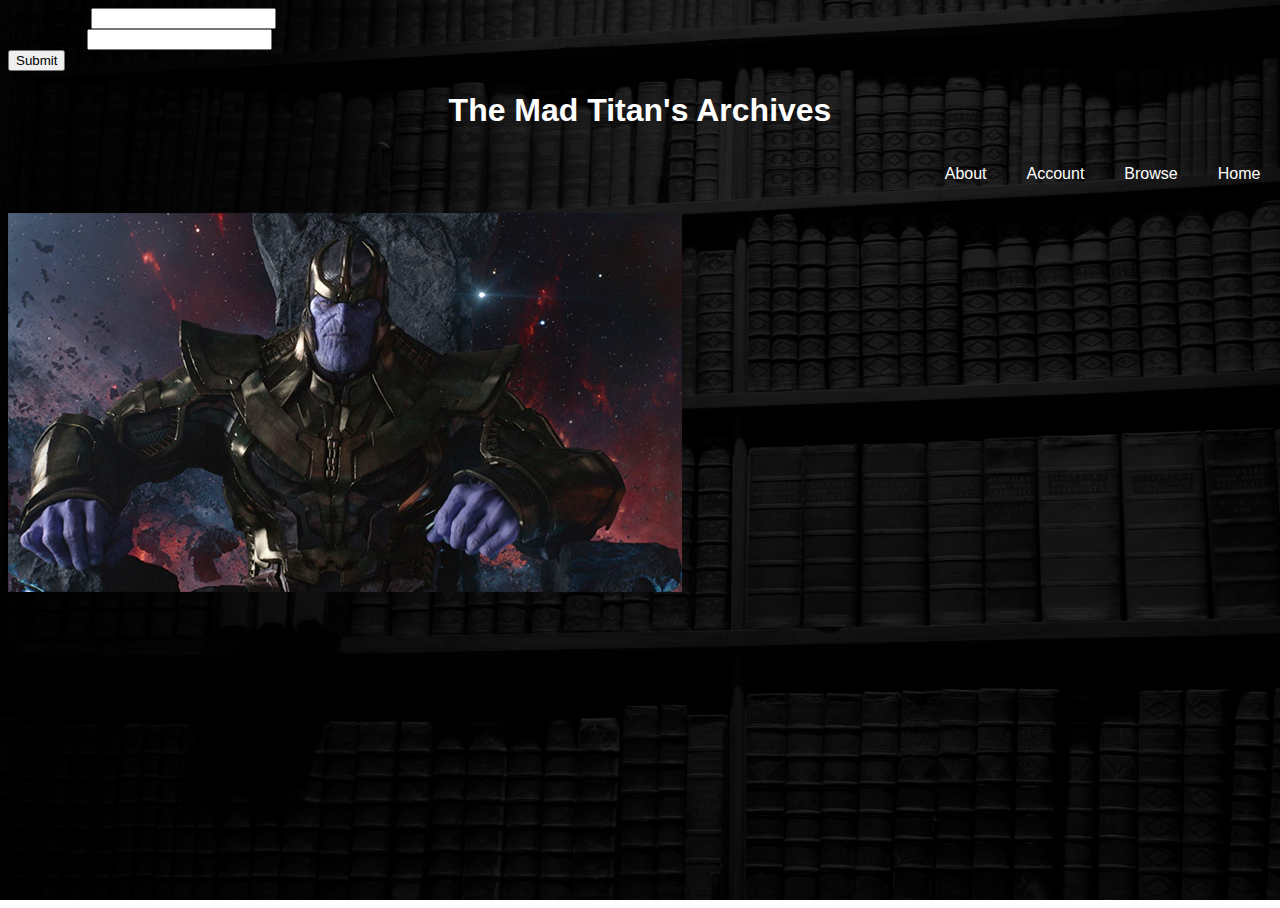
<file: index.html>
<!DOCTYPE html>
<html lang="en-US" style="height: 100%;">
	<head>
		<title>Our Project is Done</title>
		<meta charset="utf-8">
		<meta name="viewport" content="width=device-width, initial-scale=1">
		<meta name="Keywords" content="Books, Library, SE">
		<meta name="Description" content="An ideal, oversimplified, and maybe not entirely reaslistic library system">
		<link rel="icon" href="favicon.ico" type="image/x-icon">
		<link rel="stylesheet" type="text/css" href="style.css">
		
		<!--To include javascript files-->
		<!--<script src="script.js></script>-->
		
	</head>
	<body style="position: relative; min-height: 100%; top: 0px;">
		<div class="TopContainer" style="margin-top: 5px;">
			<form id="login">Username: <input type="text"><br>
				Password: <input type="text"><br>
				<input type="submit" value="Submit">
			</form>
			<h1 id="MainHeading">The Mad Titan's Archives</h1>
		</div>
		<div class="NavBar">
			<ul class="TopBar">
				<li class="nav"><a class="nav" href="index.html">Home</a></li>
				<li class="nav"><a class="nav" href="browse.html">Browse</a></li>
				<li class="nav"><a class="nav" href="account.html">Account</a></li>
				<li class="nav"><a class="nav" href="about.html">About</a></li>
			</ul>
		</div>
		<section id="Content">
			<div class="Content">
				<img id="thanos" src="thanos.png"/>
			</div>
		</section>
		<!--<section id="footer">
			<footer class="PageFooter">This website application was made by Andrew Baughman, Justin DeClark, Clayton Wilson, and Cole Harding.</footer>
		</section>-->
	</body>
</html>
	
	
<!--
	
<nav class="w3-bar w3-black">
  <a href="#home" class="w3-button w3-bar-item">Home</a>
  <a href="#band" class="w3-button w3-bar-item">Band</a>
  <a href="#tour" class="w3-button w3-bar-item">Tour</a>
  <a href="#contact" class="w3-button w3-bar-item">Contact</a>
</nav>
<h1>Our Project is Done</h1>

<body>

<button>A Button</button>

<ul>
  <li>Coffee</li>
  <li>Tea</li>
  <li>Milk</li>
</ul>

<ol>
  <li><a href="https://www.theverge.com">Coffee</a></li>
  <li>Tea</li>
  <li>Milk</li>
</ol>

<table style="width:78%">
  <tr>
    <th>Firstname</th>
    <th>Lastname</th>
    <th>Age</th>
  </tr>
  <tr>
    <td>Jill</td>
    <td>Smith</td>
    <td>50</td>
  </tr>
  <tr>
    <td>Eve</td>
    <td>Jackson</td>
    <td>94</td>
  </tr>
</table>

<audio controls>
  <source src="horse.mp3" type="audio/mpeg">
Your browser does not support the audio element.
</audio>

<form>
  First name:<br>
  <input type="text" name="firstname"><br>
  Last name:<br>
  <input type="text" name="lastname">
  <input type="radio" name="gender" value="male" checked> Male<br>
  <input type="radio" name="gender" value="female"> Female<br>
  <input type="radio" name="gender" value="other"> Other
</form>

</body>

</html>

-->
</file>
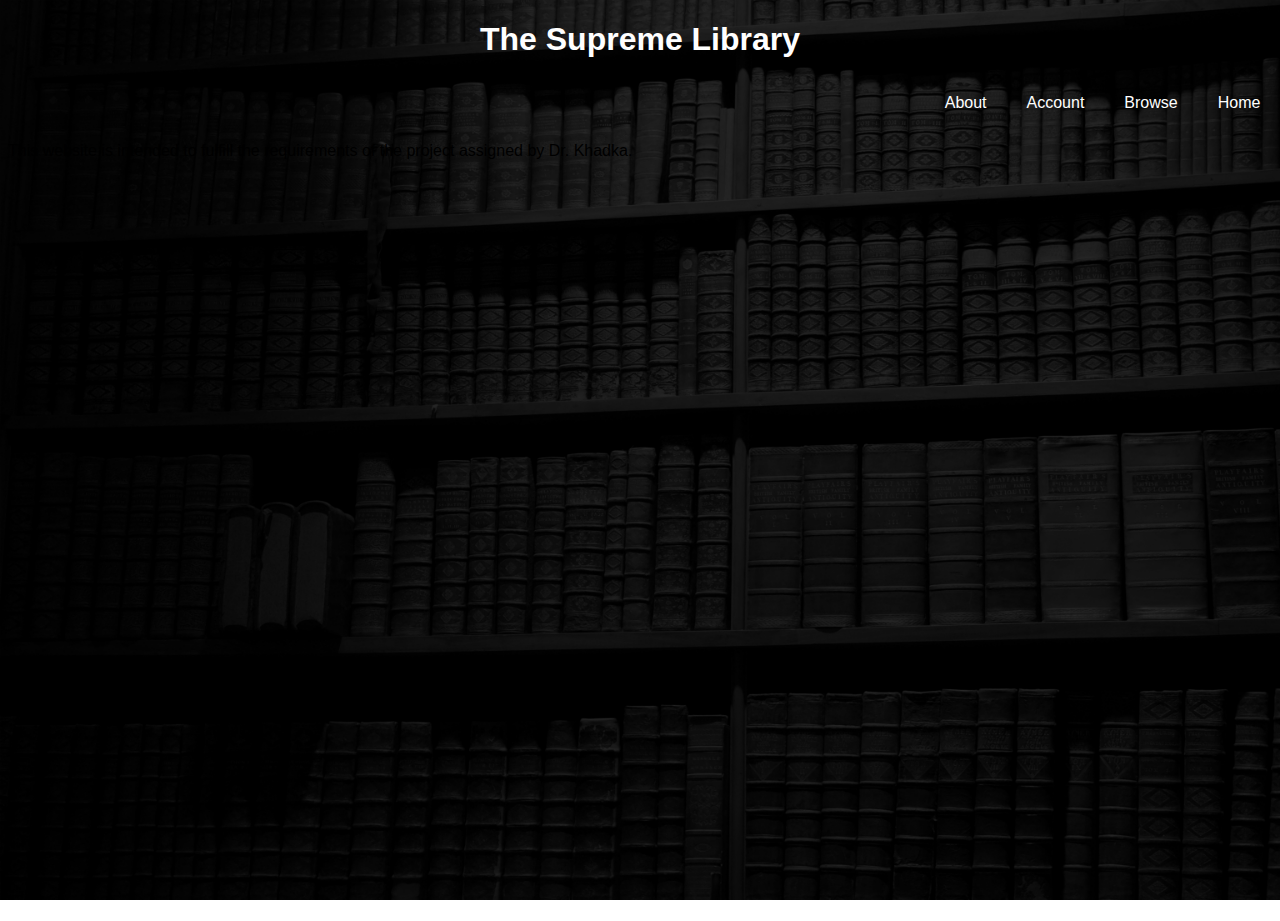
<file: about.html>
<!DOCTYPE html>
<html lang="en-US" style="height: 100%;">
	<head>
		<title>Our Project is Done</title>
		<meta charset="utf-8">
		<meta name="viewport" content="width=device-width, initial-scale=1">
		<meta name="Keywords" content="Books, Library, SE">
		<meta name="Description" content="An ideal, oversimplified, and maybe not entirely reaslistic library system">
		<link rel="icon" href="favicon.ico" type="image/x-icon">
		<link rel="stylesheet" type="text/css" href="style.css">
		
		<!--To include javascript files-->
		<!--<script src="script.js></script>-->
		
	</head>
	<body style="position: relative; min-height: 100%; top: 0px;">
		<div class="TopContainer" style="margin-top: 5px;">
			<h1 id="MainHeading">The Supreme Library</h1>
		</div>
		<div class="NavBar">
			<ul class="TopBar">
				<li class="nav"><a class="nav" href="index.html">Home</a></li>
				<li class="nav"><a class="nav" href="browse.html">Browse</a></li>
				<li class="nav"><a class="nav" href="account.html">Account</a></li>
				<li class="nav"><a class="nav" href="about.html">About</a></li>
			</ul>
		</div>
		<section id="Content">
			<div class="Content">
				<p>This website is intended to fulfill the requirements of the project assigned by Dr. Khadka.</p>
			</div>
		</section>
		<!--<section id="footer">
			<footer class="PageFooter">This website application was made by Andrew Baughman, Justin DeClark, Clayton Wilson, and Cole Harding.</footer>
		</section>-->
	</body>
</html>
</file>
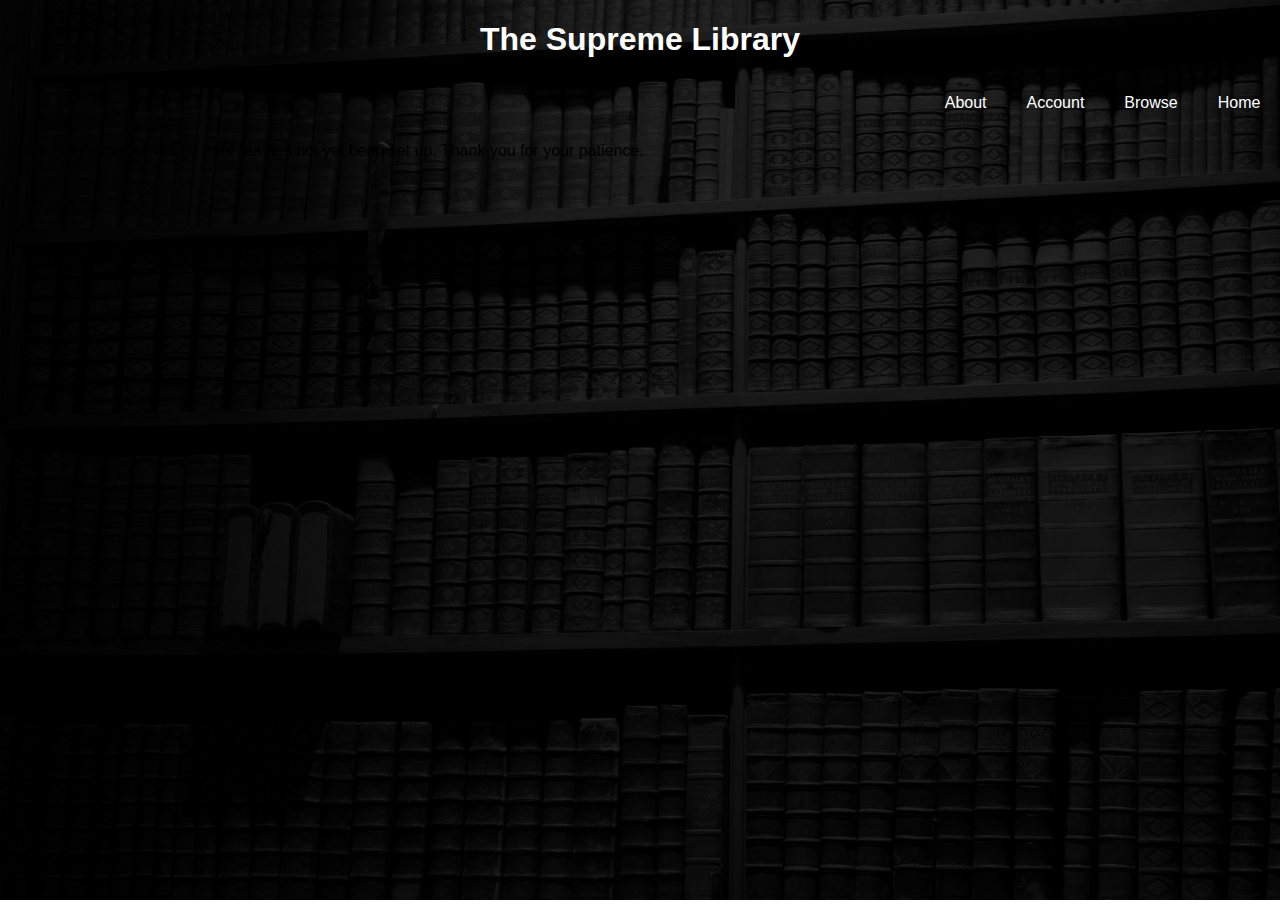
<file: account.html>
<!DOCTYPE html>
<html lang="en-US" style="height: 100%;">
	<head>
		<title>Our Project is Done</title>
		<meta charset="utf-8">
		<meta name="viewport" content="width=device-width, initial-scale=1">
		<meta name="Keywords" content="Books, Library, SE">
		<meta name="Description" content="An ideal, oversimplified, and maybe not entirely reaslistic library system">
		<link rel="icon" href="favicon.ico" type="image/x-icon">
		<link rel="stylesheet" type="text/css" href="style.css">
		
		<!--To include javascript files-->
		<!--<script src="script.js></script>-->
		
	</head>
	<body style="position: relative; min-height: 100%; top: 0px;">
		<div class="TopContainer" style="margin-top: 5px;">
			<h1 id="MainHeading">The Supreme Library</h1>
		</div>
		<div class="NavBar">
			<ul class="TopBar">
				<li class="nav"><a class="nav" href="index.html">Home</a></li>
				<li class="nav"><a class="nav" href="browse.html">Browse</a></li>
				<li class="nav"><a class="nav" href="account.html">Account</a></li>
				<li class="nav"><a class="nav" href="about.html">About</a></li>
			</ul>
		</div>
		<section id="Content">
			<div class="Content">
				<p>Account information will be here but has not yet been set up. Thank you for your patience. </p>
			</div>
		</section>
		<!--<section id="footer">
			<footer class="PageFooter">This website application was made by Andrew Baughman, Justin DeClark, Clayton Wilson, and Cole Harding.</footer>
		</section>-->
	</body>
</html>
</file>
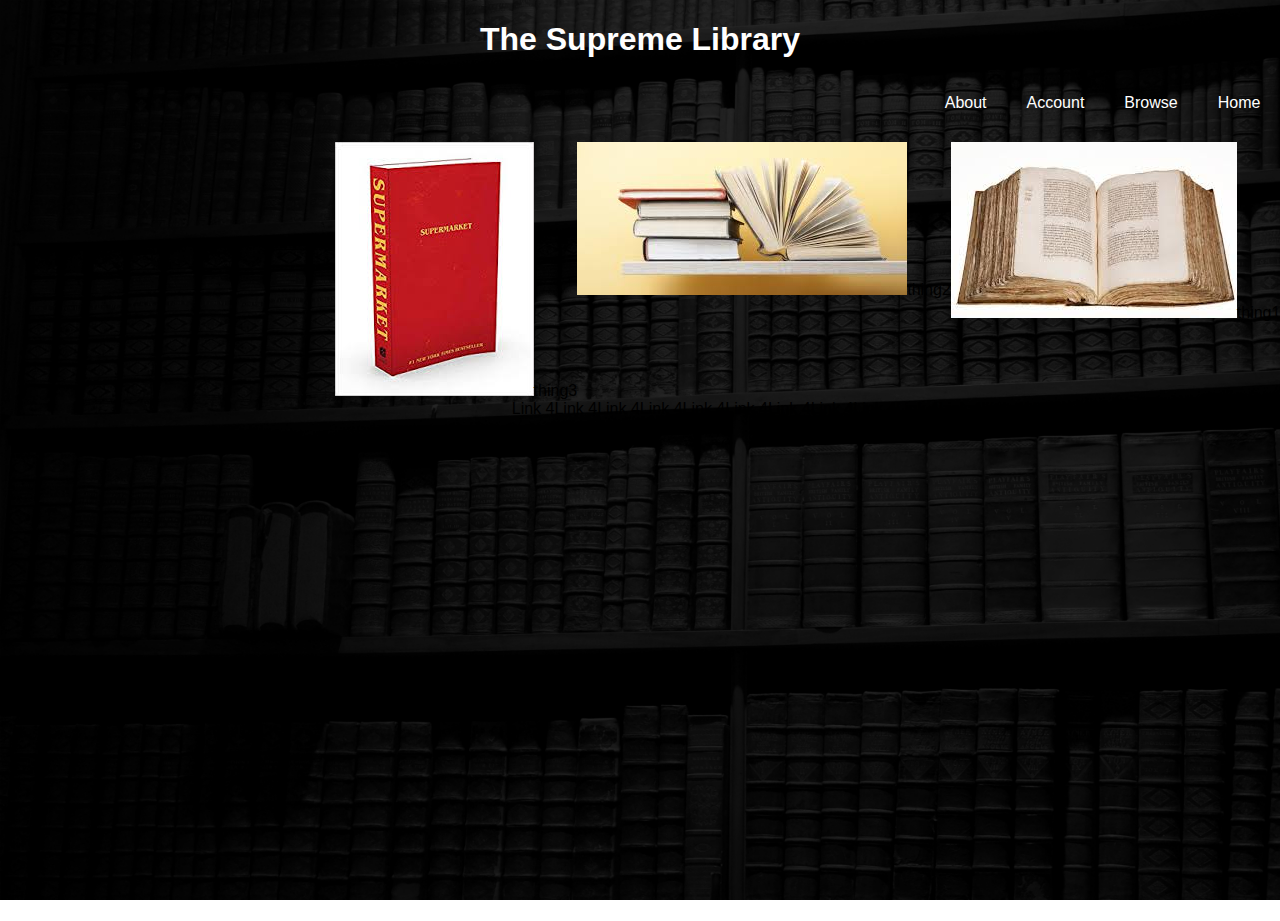
<file: browse.html>
<!DOCTYPE html>
<html lang="en-US" style="height: 100%;">
	<head>
		<title>Our Project is Done</title>
		<meta charset="utf-8">
		<meta name="viewport" content="width=device-width, initial-scale=1">
		<meta name="Keywords" content="Books, Library, SE">
		<meta name="Description" content="An ideal, oversimplified, and maybe not entirely reaslistic library system">
		<link rel="icon" href="favicon.ico" type="image/x-icon">
		<link rel="stylesheet" type="text/css" href="style.css">
		
		<!--To include javascript files-->
		<!--<script src="script.js></script>-->
		
	</head>
	<body style="position: relative; min-height: 100%; top: 0px;">
		<div class="TopContainer" style="margin-top: 5px;">
			<h1 id="MainHeading">The Supreme Library</h1>
		</div>
		<div class="NavBar">
			<ul class="TopBar">
				<li class="nav"><a class="nav" href="index.html">Home</a></li>
				<li class="nav"><a class="nav" href="browse.html">Browse</a></li>
				<li class="nav"><a class="nav" href="account.html">Account</a></li>
				<li class="nav"><a class="nav" href="about.html">About</a></li>
			</ul>
		</div>
		<section id="Content">
			<div class="Content">
				<ul class="list">
					<li class="scroll"><img class="pic" src="pic1.jpg"/>thing1</li>
					<li class="scroll"><img class="pic" src="pic2.jpg"/>thing2</li>
					<li class="scroll"><img class="pic" src="pic3.jpg"/>thing3</li>
					<li class="scroll">Link 4</li>
					<li class="scroll">Link 4</li>
					<li class="scroll">Link 4</li>
					<li class="scroll">Link 4</li>
					<li class="scroll">Link 4</li>
					<li class="scroll">Link 4</li>
					<li class="scroll">Link 4</li>
					<li class="scroll">Link 4</li>
					<li class="scroll">Link 4</li>
					<li class="scroll">Link 4</li>
					<li class="scroll">Link 4</li>
					<li class="scroll">Link 4</li>
					<li class="scroll">Link 4</li>
					<li class="scroll">Link 4</li>
					<li class="scroll">Link 4</li>
					<li class="scroll">Link 4</li>
					<li class="scroll">Link 4</li>
					<li class="scroll">Link 4</li>
					
				</ul>
			</div>
		</section>
		<!--<section id="footer">
			<footer class="PageFooter">This website application was made by Andrew Baughman, Justin DeClark, Clayton Wilson, and Cole Harding.</footer>
		</section>-->
	</body>
</html>
</file>
<file: style.css>
@import "https://use.fontawesome.com/releases/v5.5.0/css/all.css";
.login-box{
	width: 280px;
	position: absolute;
	top: 50%;
	left: 50%;
	transform: translate(-50%,-50%);
	color: white;
  }
  .login-box h1{
	  float: left;
	  font-size: 40px;
	  margin-bottom: 50px;
	  padding: 5px 0;
	  font-family: Gotham, "Helvetica Neue", Helvetica, Arial, sans-serif;
	  color: #FFFFFF;
  }
  .textbox{
	  width: 100%;
	  overflow: hidden;
	  font-size: 20px;
	  padding: 8px 0;
	  margin: 8px 0;
	  border-bottom: 1px solid #179aeb;
  }
  .textbox i{
	width: 26px;
	float: left;
	text-align: center;
  }
  .textbox input{
	  border: none;
	  outline: none;
	  background: none;
	  color: white;
	  font-size: 18px;
	  width: 80%;
	  float: left;
	  margin: 0 10px;
	  font-family: Gotham, "Helvetica Neue", Helvetica, Arial, sans-serif;
  }
  .btn{
	  width: 100%;
	  background: none;
	  border: 2px solid #179aeb;
	  color: white;
	  padding: 5px;
	  font-size: 18px;
	  cursor: pointer;
	  margin: 12px 0;
	  font-family: Gotham, "Helvetica Neue", Helvetica, Arial, sans-serif;
  }

ul {
	list-style-type: none;
	overflow: hidden;
	width: 75%;
	margin-left: 22.5%;
	margin-top: 0.5%;
	margin-right: 2.5%;
}


li {
  	float: right;
}

li a {
	display: block;
	color: white;
	text-align: center;
	padding: 14px 20px;
	text-decoration: none;
	font-family: Gotham, "Helvetica Neue", Helvetica, Arial, sans-serif;
	font-style: normal;
	font-weight: normal;
}

/* Change the link color to #111 (black) on hover */
li a:hover {
  background-color: #111;
}
.header h1 {
	color: #FFFFFF;
	font-family: Gotham, "Helvetica Neue", Helvetica, Arial, sans-serif;
	float: left;
	position: absolute;
	padding-left: 2%;
	top: -.5%;
}
.topbar{
	border-bottom: 2px solid #179aeb;
}

body{
	font-family: sans-serif;
	background: url(bg.png) no-repeat;
	background-size: cover;
}
body h1 {
	color: #FFFFFF;
	font-family: Gotham, "Helvetica Neue", Helvetica, Arial, sans-serif;
	text-align: center;
}


#myInput {
	background-image: url('/css/searchicon.png'); /* Add a search icon to input */
	background-position: 10px 12px; /* Position the search icon */
	background-repeat: no-repeat; /* Do not repeat the icon image */
	width: 40%; /* Full-width */
	font-size: 16px; /* Increase font-size */
	padding: 12px 20px 12px 40px; /* Add some padding */
	border: 1px solid #179aeb; /* Add a grey border */
	margin-bottom: 12px; /* Add some space below the input */
	margin-left: 7.5%;
	background: none;
	color: #FFFFFF;
	font-family: Gotham, "Helvetica Neue", Helvetica, Arial, sans-serif;
}

#myTable {
	border-collapse: collapse; /* Collapse borders */
	width: 85%; /* Full-width */
	border: 2px solid #179aeb; /* Add a grey border */
	font-size: 18px; /* Increase font-size */
	color: #FFFFFF;
	margin-left: 7.5%;
	font-family: Gotham, "Helvetica Neue", Helvetica, Arial, sans-serif;
	background-color: rgba(0,0,0,0.25);
}

#myTable th, #myTable td {
  text-align: left; /* Left-align text */
  padding: 12px; /* Add padding */
}

#myTable tr {
  /* Add a bottom border to all table rows */
  border-bottom: 1px solid #ddd;
}
#myTable tr.header{
  /* Add a grey background color to the table header and on hover */
  background-color: rgba(0,0,0,0.85);
}
.addBook{
	width: 280px;
	position: absolute;
	top: 50%;
	left: 50%;
	transform: translate(-50%,-50%);
	color: white;
}
.addBookInputs{
	  float: left;
	  font-size: 40px;
	  margin-bottom: 50px;
	  padding: 5px 0;
	  font-family: Gotham, "Helvetica Neue", Helvetica, Arial, sans-serif;
	  color: #FFFFFF;
}
.navbar {
  overflow: hidden;
  border-bottom: 3px solid #179aeb;
}

.navbar a {
  float: right;
  font-size: 20px;
  color: white;
  text-align: center;
  padding: 10px 40px;
  text-decoration: none;
  
}

.dropdown {
  float: right;
  overflow: hidden;
}

.dropdown .dropbtn {
  font-size: 20px;  
  border: none;
  outline: none;
  color: white;
  padding: 10px 40px;
  background-color: transparent;
  font-family: inherit;
  margin: 0;
}

.navbar a:hover, .dropdown:hover .dropbtn {
  background-color: hsla(203,84%,51%,0.3)
}

.dropdown-content {
  display: none;
  position: absolute;
  background-color: transparent;
  min-width: 160px;
  box-shadow: 0px 8px 16px 0px rgba(0,0,0,1);
  z-index: 1;
}

.dropdown-content a {
  float: none;
  color: white;
  padding: 12px 16px;
  text-decoration: none;
  display: block;
  text-align: left;
}

.dropdown-content a:hover {
  background-color: hsla(203,84%,51%,0.3)
}

.dropdown:hover .dropdown-content {
  display: block;
}
.navbar-header{
	float: left;
	font-family: Gotham, "Helvetica Neue", Helvetica, Arial, sans-serif;
	font-weight: bold;
	color: rgba(255,255,255,1.00);	
}
.paragraph{
	font-family: Gotham, "Helvetica Neue", Helvetica, Arial, sans-serif;
	color: white;	
	padding: 0px 20px 0px 20px;
}
</file>
